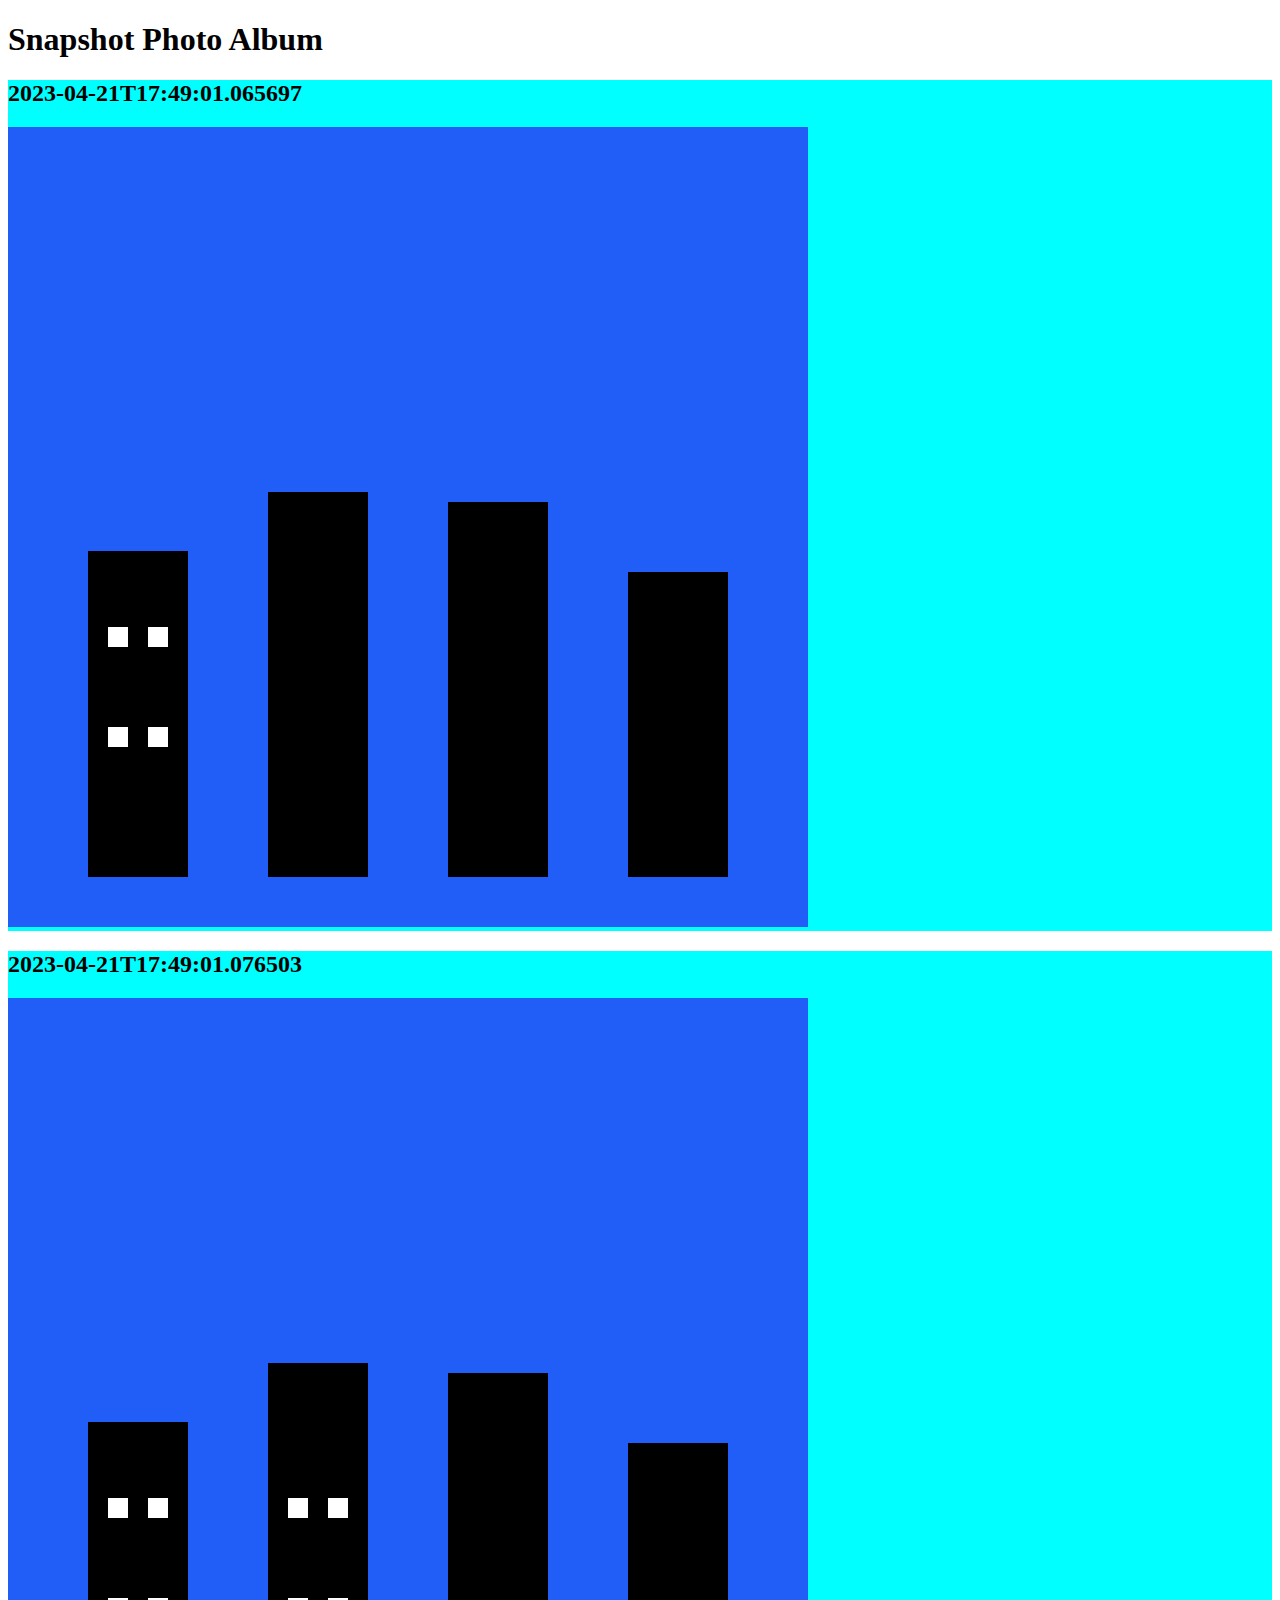
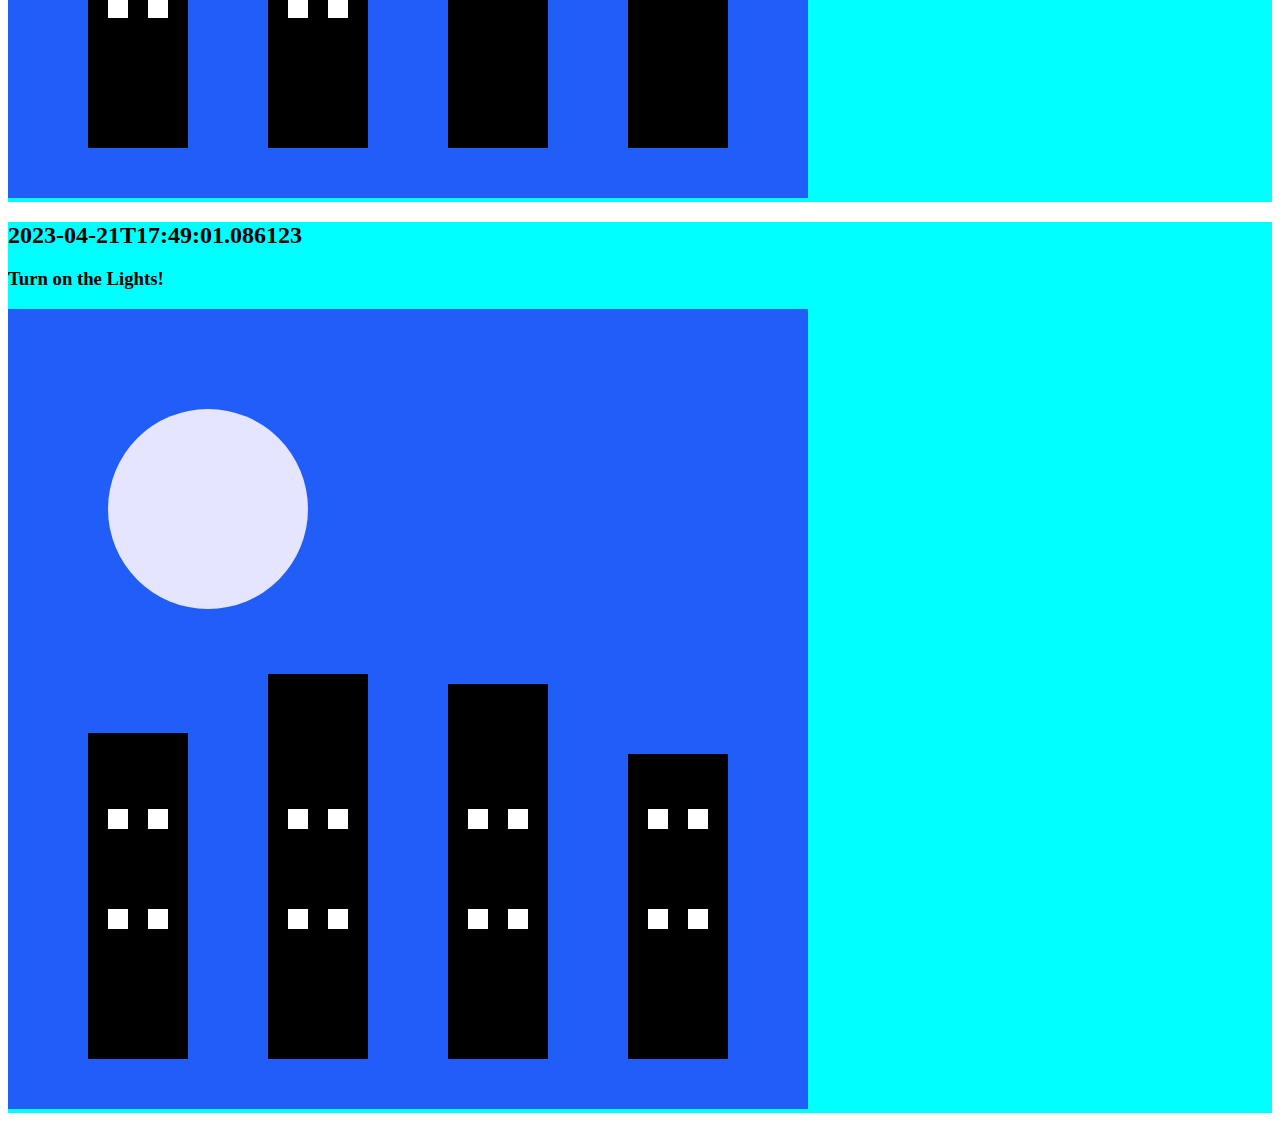
<file: albums/projects/buildingsOut.html>
<!DOCTYPE html>
<html lang="en">
<head>
    <meta charset="UTF-8">
    <meta http-equiv="X-UA-Compatible" content="IE=edge">
    <meta name="viewport" content="width=device-width, initial-scale=1.0">
    <title>Shapes Photo Album</title>
</head>
<body>
<h1>Snapshot Photo Album</h1>
<div style="background-color: cyan;">
        <h2>2023-04-21T17:49:01.065697</h2>
        <svg width="800" height="800">
            <rect x="0.00" y="0.00" width="800.00" height="800.00" fill="rgb(33, 94, 248)" />
            <rect x="80.00" y="424.00" width="100.00" height="326.00" fill="rgb(0, 0, 0)" />
            <rect x="260.00" y="365.00" width="100.00" height="385.00" fill="rgb(0, 0, 0)" />
            <rect x="440.00" y="375.00" width="100.00" height="375.00" fill="rgb(0, 0, 0)" />
            <rect x="620.00" y="445.00" width="100.00" height="305.00" fill="rgb(0, 0, 0)" />
            <rect x="100.00" y="500.00" width="20.00" height="20.00" fill="rgb(255, 255, 255)" />
            <rect x="140.00" y="500.00" width="20.00" height="20.00" fill="rgb(255, 255, 255)" />
            <rect x="100.00" y="600.00" width="20.00" height="20.00" fill="rgb(255, 255, 255)" />
            <rect x="140.00" y="600.00" width="20.00" height="20.00" fill="rgb(255, 255, 255)" />
        </svg>
    </div>
<div style="background-color: cyan;">
        <h2>2023-04-21T17:49:01.076503</h2>
        <svg width="800" height="800">
            <rect x="0.00" y="0.00" width="800.00" height="800.00" fill="rgb(33, 94, 248)" />
            <rect x="80.00" y="424.00" width="100.00" height="326.00" fill="rgb(0, 0, 0)" />
            <rect x="260.00" y="365.00" width="100.00" height="385.00" fill="rgb(0, 0, 0)" />
            <rect x="440.00" y="375.00" width="100.00" height="375.00" fill="rgb(0, 0, 0)" />
            <rect x="620.00" y="445.00" width="100.00" height="305.00" fill="rgb(0, 0, 0)" />
            <rect x="100.00" y="500.00" width="20.00" height="20.00" fill="rgb(255, 255, 255)" />
            <rect x="140.00" y="500.00" width="20.00" height="20.00" fill="rgb(255, 255, 255)" />
            <rect x="100.00" y="600.00" width="20.00" height="20.00" fill="rgb(255, 255, 255)" />
            <rect x="140.00" y="600.00" width="20.00" height="20.00" fill="rgb(255, 255, 255)" />
            <rect x="280.00" y="500.00" width="20.00" height="20.00" fill="rgb(255, 255, 255)" />
            <rect x="320.00" y="500.00" width="20.00" height="20.00" fill="rgb(255, 255, 255)" />
            <rect x="280.00" y="600.00" width="20.00" height="20.00" fill="rgb(255, 255, 255)" />
            <rect x="320.00" y="600.00" width="20.00" height="20.00" fill="rgb(255, 255, 255)" />
        </svg>
    </div>
<div style="background-color: cyan;">
        <h2>2023-04-21T17:49:01.086123</h2>
        <h3>Turn on the Lights!</h3>
        <svg width="800" height="800">
            <rect x="0.00" y="0.00" width="800.00" height="800.00" fill="rgb(33, 94, 248)" />
            <rect x="80.00" y="424.00" width="100.00" height="326.00" fill="rgb(0, 0, 0)" />
            <rect x="260.00" y="365.00" width="100.00" height="385.00" fill="rgb(0, 0, 0)" />
            <rect x="440.00" y="375.00" width="100.00" height="375.00" fill="rgb(0, 0, 0)" />
            <rect x="620.00" y="445.00" width="100.00" height="305.00" fill="rgb(0, 0, 0)" />
            <rect x="100.00" y="500.00" width="20.00" height="20.00" fill="rgb(255, 255, 255)" />
            <rect x="140.00" y="500.00" width="20.00" height="20.00" fill="rgb(255, 255, 255)" />
            <rect x="100.00" y="600.00" width="20.00" height="20.00" fill="rgb(255, 255, 255)" />
            <rect x="140.00" y="600.00" width="20.00" height="20.00" fill="rgb(255, 255, 255)" />
            <rect x="280.00" y="500.00" width="20.00" height="20.00" fill="rgb(255, 255, 255)" />
            <rect x="320.00" y="500.00" width="20.00" height="20.00" fill="rgb(255, 255, 255)" />
            <rect x="280.00" y="600.00" width="20.00" height="20.00" fill="rgb(255, 255, 255)" />
            <rect x="320.00" y="600.00" width="20.00" height="20.00" fill="rgb(255, 255, 255)" />
            <rect x="460.00" y="500.00" width="20.00" height="20.00" fill="rgb(255, 255, 255)" />
            <rect x="500.00" y="500.00" width="20.00" height="20.00" fill="rgb(255, 255, 255)" />
            <rect x="460.00" y="600.00" width="20.00" height="20.00" fill="rgb(255, 255, 255)" />
            <rect x="500.00" y="600.00" width="20.00" height="20.00" fill="rgb(255, 255, 255)" />
            <rect x="640.00" y="500.00" width="20.00" height="20.00" fill="rgb(255, 255, 255)" />
            <rect x="680.00" y="500.00" width="20.00" height="20.00" fill="rgb(255, 255, 255)" />
            <rect x="640.00" y="600.00" width="20.00" height="20.00" fill="rgb(255, 255, 255)" />
            <rect x="680.00" y="600.00" width="20.00" height="20.00" fill="rgb(255, 255, 255)" />
            <ellipse cx="200.00" cy="200.00" rx="100.00" ry="100.00" fill="rgb(229, 229, 255)" />
        </svg>
    </div>
</body>
</html>
</file>
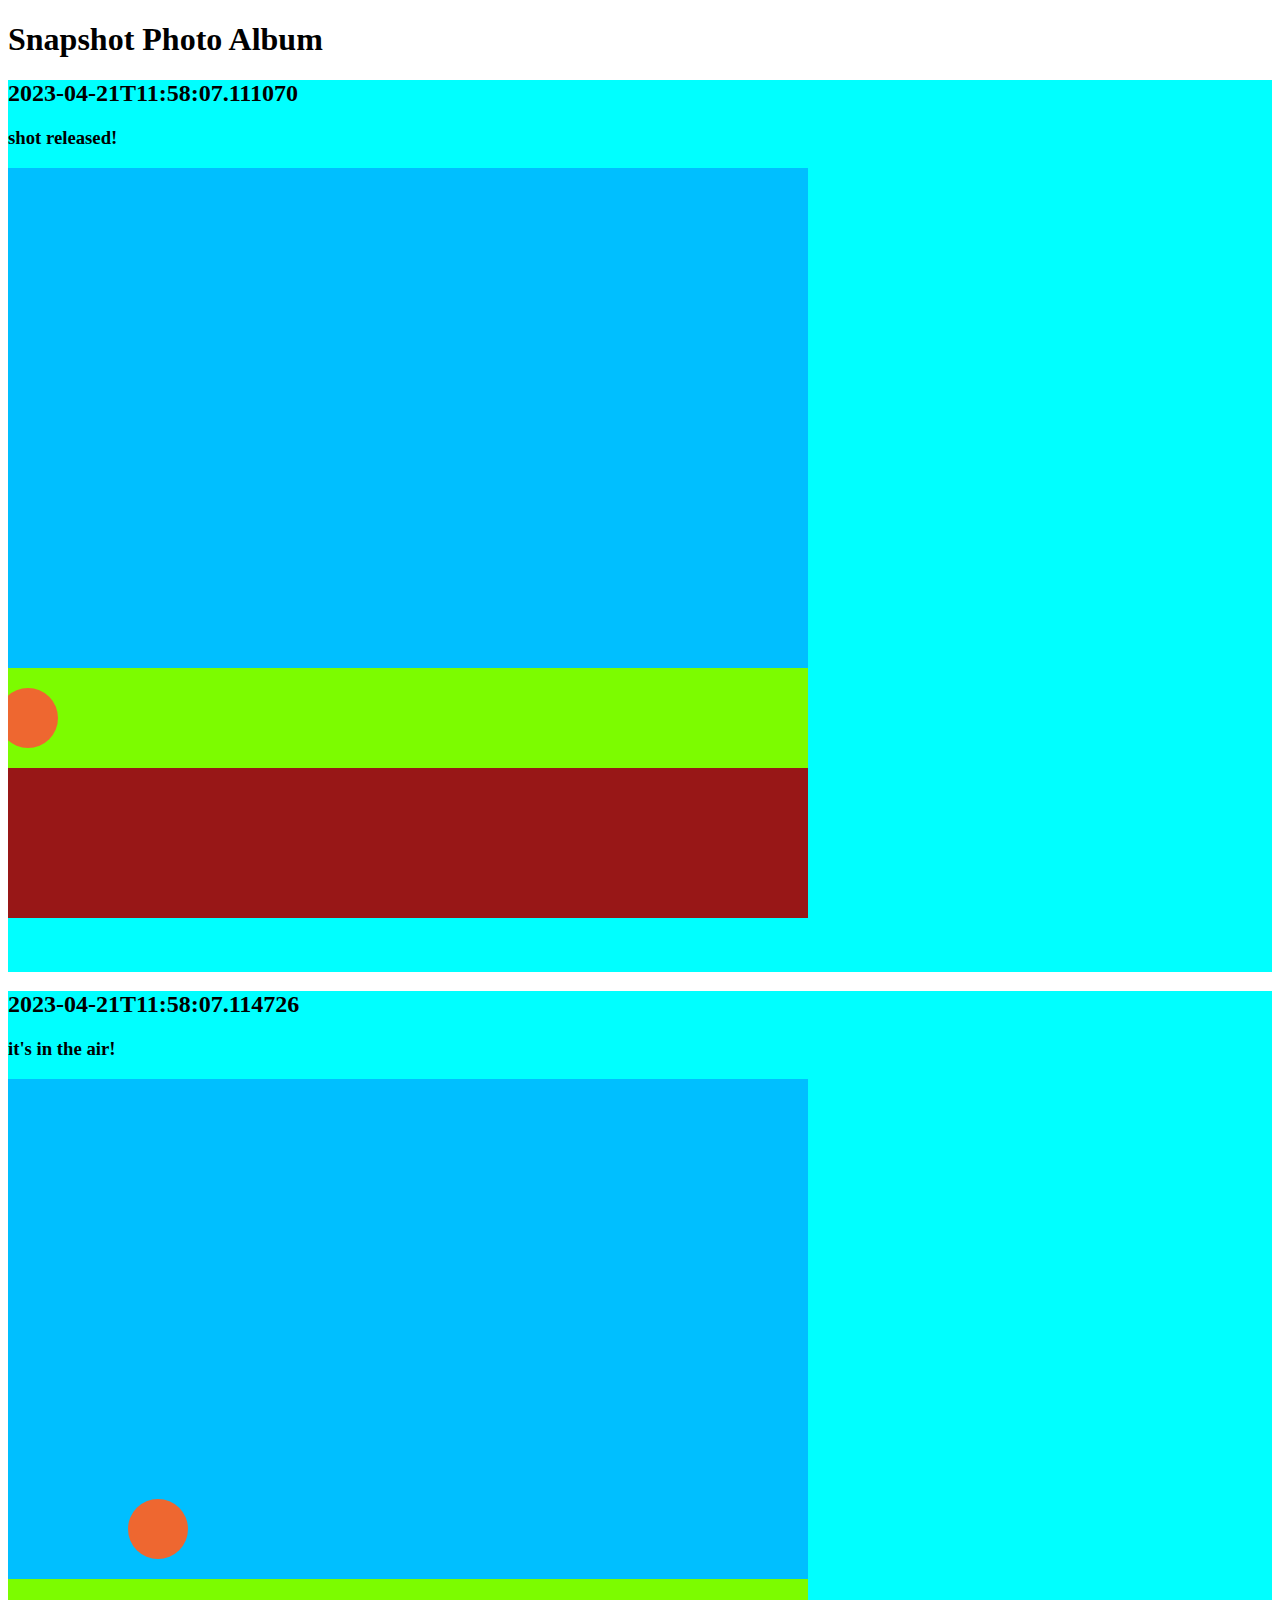
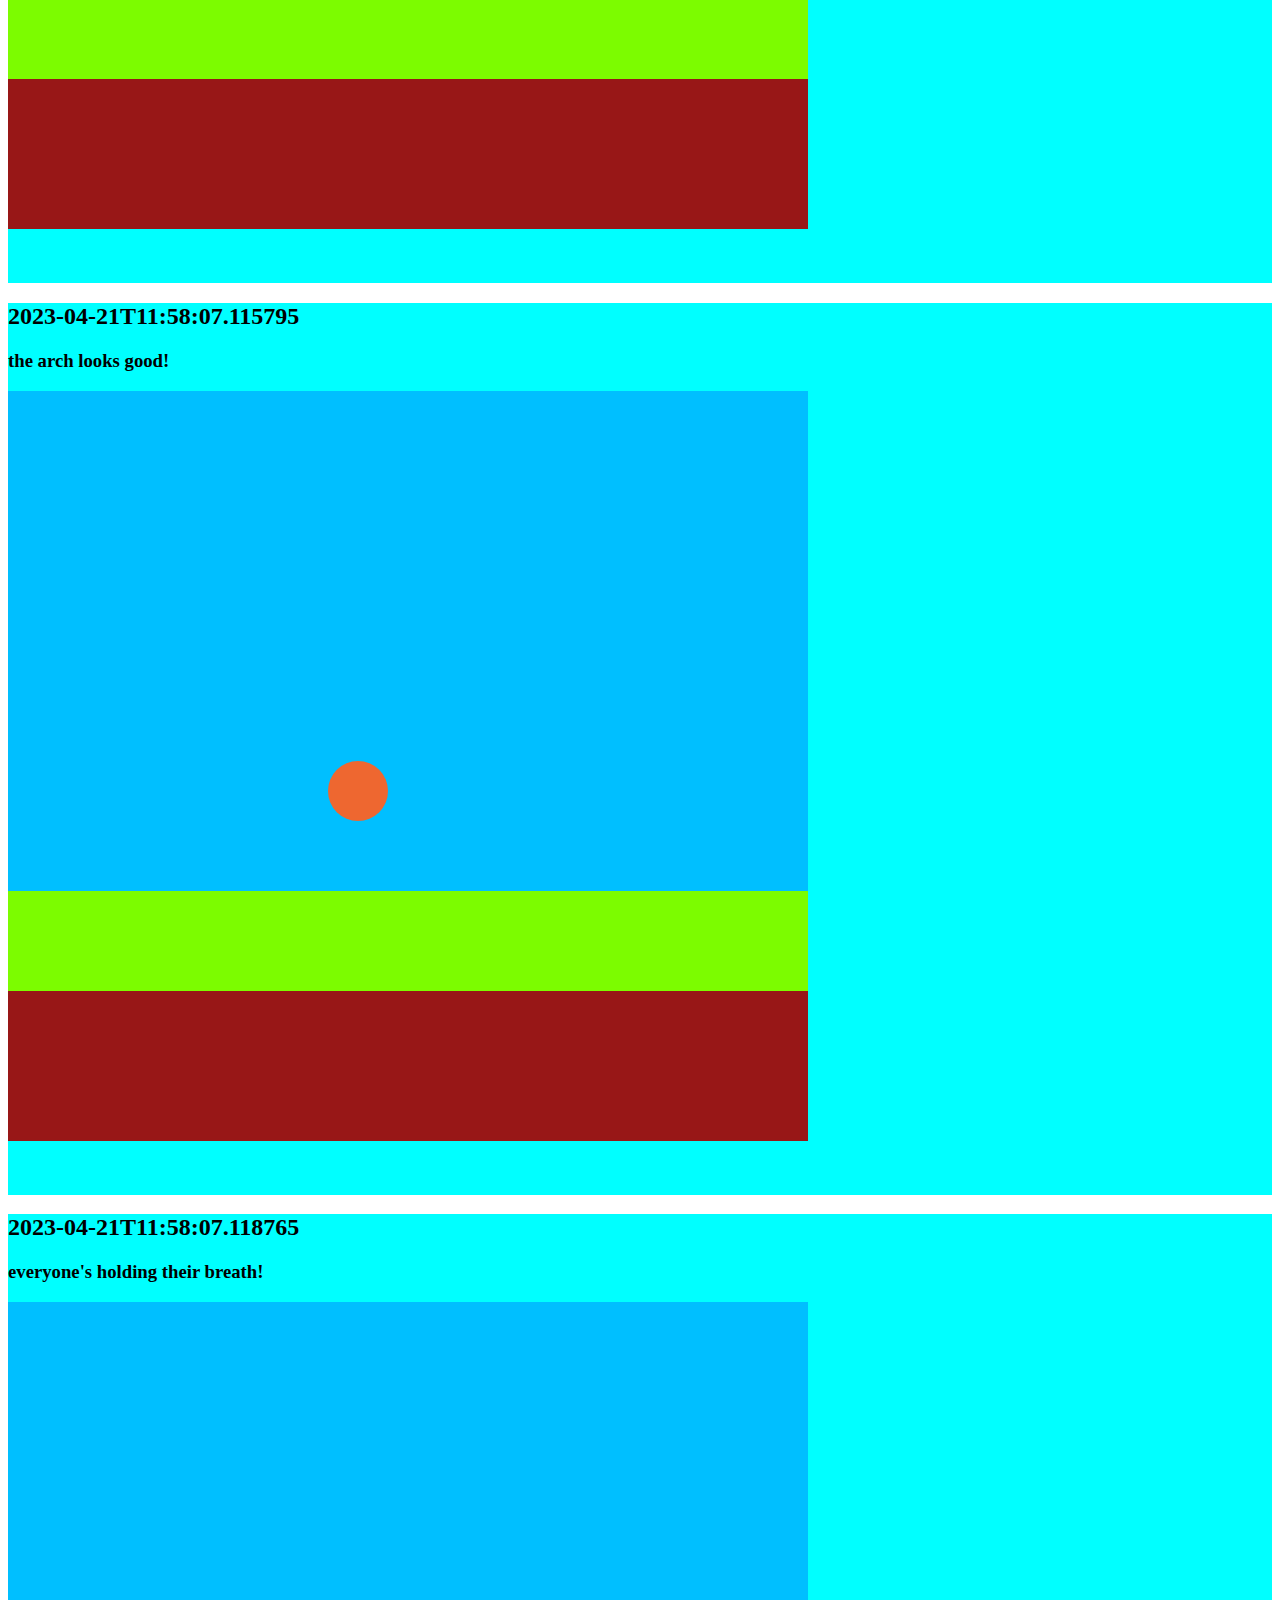
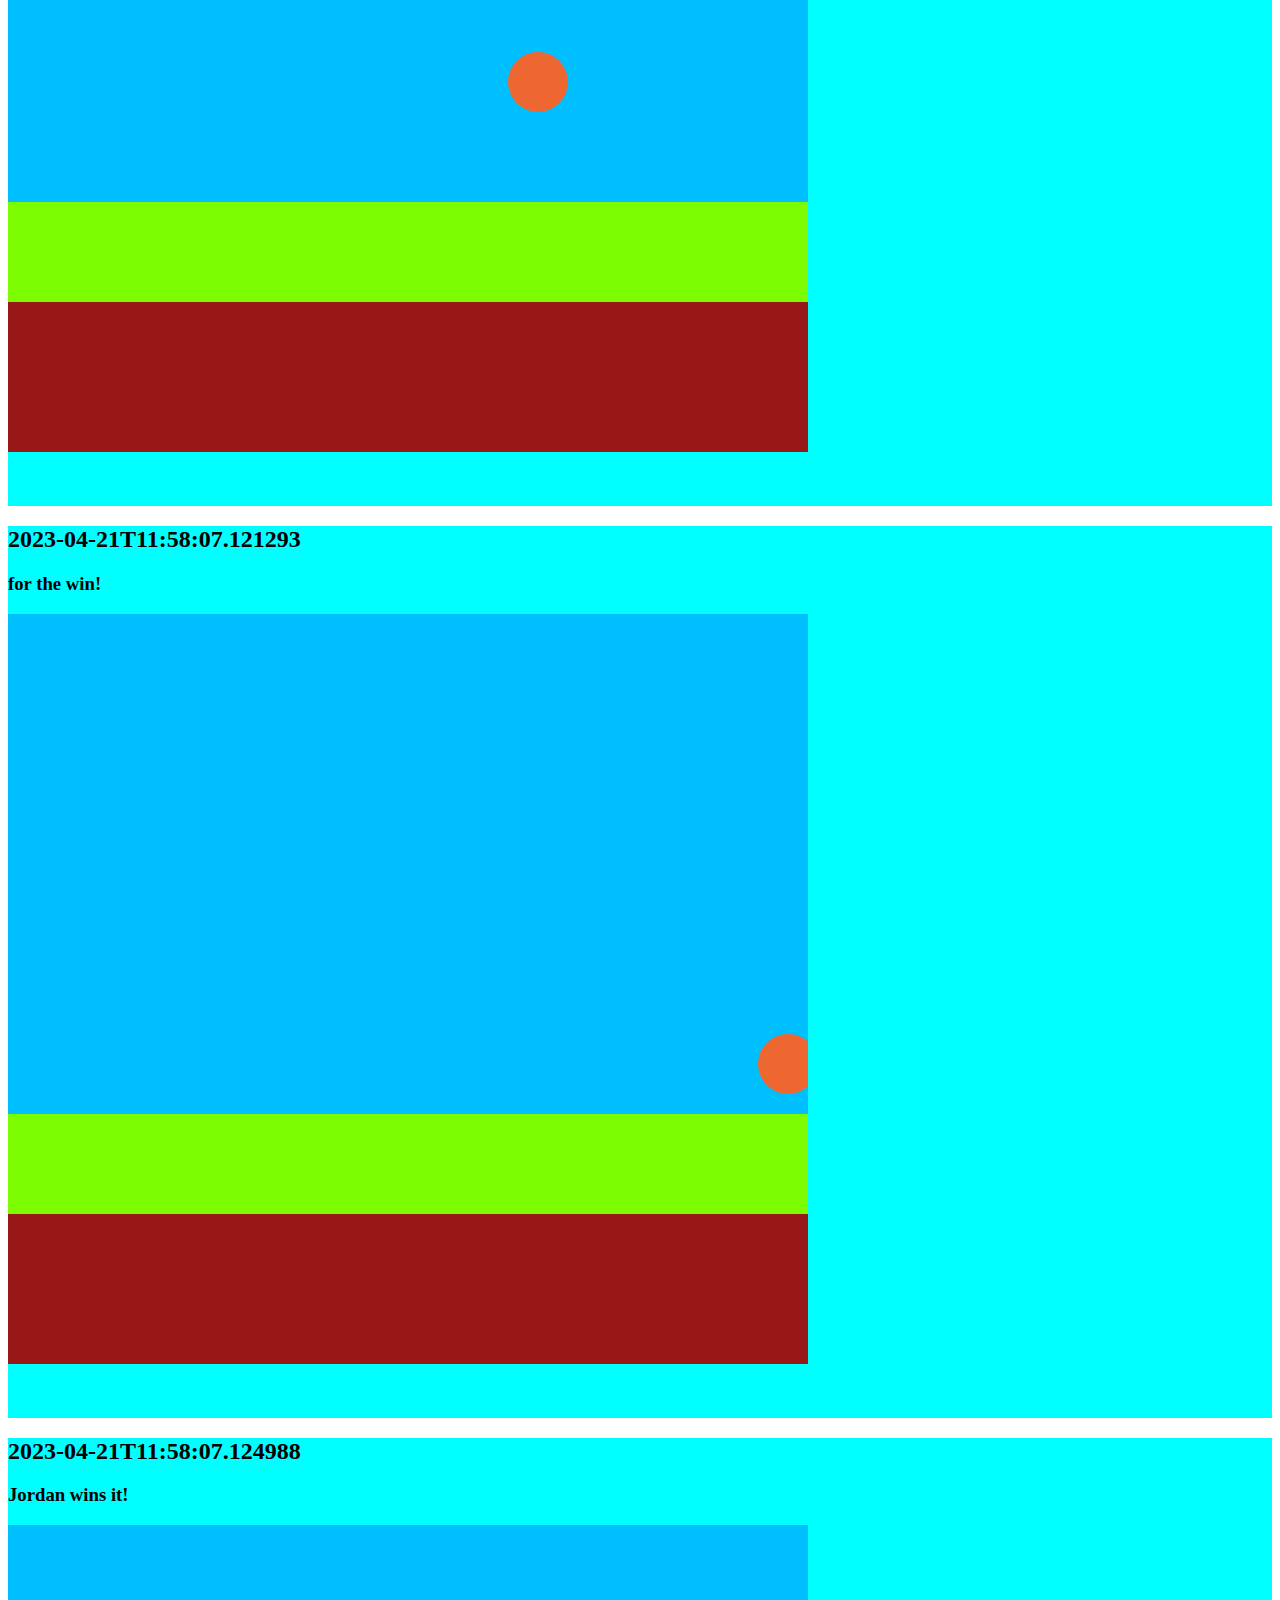
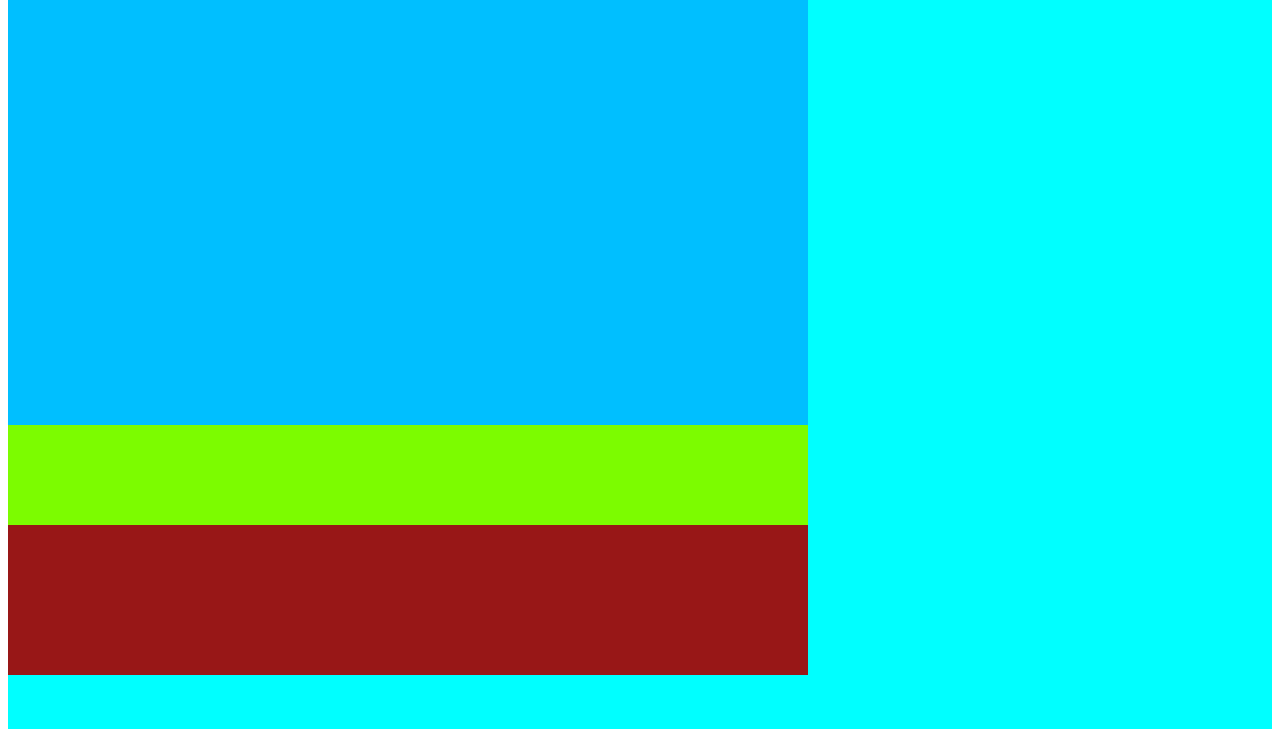
<file: albums/projects/hoops.html>
<!DOCTYPE html>
<html lang="en">
<head>
    <meta charset="UTF-8">
    <meta http-equiv="X-UA-Compatible" content="IE=edge">
    <meta name="viewport" content="width=device-width, initial-scale=1.0">
    <title>Shapes Photo Album</title>
</head>
<body>
<h1>Snapshot Photo Album</h1>
<div style="background-color: cyan;">
        <h2>2023-04-21T11:58:07.111070</h2>
        <h3>shot released!</h3>
        <svg width="800" height="800">
            <rect x="0.00" y="0.00" width="1000.00" height="500.00" fill="rgb(0, 191, 255)" />
            <rect x="0.00" y="500.00" width="1000.00" height="100.00" fill="rgb(124, 252, 0)" />
            <rect x="0.00" y="600.00" width="1000.00" height="150.00" fill="rgb(152, 23, 23)" />
            <rect x="950.00" y="560.00" width="20.00" height="100.00" fill="rgb(187, 187, 187)" />
            <rect x="930.00" y="540.00" width="20.00" height="20.00" fill="rgb(187, 187, 187)" />
            <rect x="910.00" y="520.00" width="20.00" height="20.00" fill="rgb(187, 187, 187)" />
            <rect x="895.00" y="470.00" width="15.00" height="80.00" fill="rgb(246, 254, 255)" />
            <ellipse cx="20.00" cy="550.00" rx="30.00" ry="30.00" fill="rgb(238, 103, 48)" />
            <ellipse cx="860.00" cy="525.00" rx="35.00" ry="5.00" fill="rgb(250, 131, 32)" />
            <ellipse cx="860.00" cy="530.00" rx="5.00" ry="35.00" fill="rgb(246, 254, 255)" />
            <ellipse cx="868.00" cy="530.00" rx="5.00" ry="35.00" fill="rgb(246, 254, 255)" />
            <ellipse cx="876.00" cy="530.00" rx="5.00" ry="35.00" fill="rgb(246, 254, 255)" />
            <ellipse cx="884.00" cy="530.00" rx="5.00" ry="35.00" fill="rgb(246, 254, 255)" />
            <ellipse cx="860.00" cy="535.00" rx="30.00" ry="3.00" fill="rgb(246, 254, 255)" />
            <ellipse cx="860.00" cy="545.00" rx="30.00" ry="3.00" fill="rgb(246, 254, 255)" />
            <ellipse cx="860.00" cy="555.00" rx="30.00" ry="3.00" fill="rgb(246, 254, 255)" />
        </svg>
    </div>
<div style="background-color: cyan;">
        <h2>2023-04-21T11:58:07.114726</h2>
        <h3>it's in the air!</h3>
        <svg width="800" height="800">
            <rect x="0.00" y="0.00" width="1000.00" height="500.00" fill="rgb(0, 191, 255)" />
            <rect x="0.00" y="500.00" width="1000.00" height="100.00" fill="rgb(124, 252, 0)" />
            <rect x="0.00" y="600.00" width="1000.00" height="150.00" fill="rgb(152, 23, 23)" />
            <rect x="950.00" y="560.00" width="20.00" height="100.00" fill="rgb(187, 187, 187)" />
            <rect x="930.00" y="540.00" width="20.00" height="20.00" fill="rgb(187, 187, 187)" />
            <rect x="910.00" y="520.00" width="20.00" height="20.00" fill="rgb(187, 187, 187)" />
            <rect x="895.00" y="470.00" width="15.00" height="80.00" fill="rgb(246, 254, 255)" />
            <ellipse cx="150.00" cy="450.00" rx="30.00" ry="30.00" fill="rgb(238, 103, 48)" />
            <ellipse cx="860.00" cy="525.00" rx="35.00" ry="5.00" fill="rgb(250, 131, 32)" />
            <ellipse cx="860.00" cy="530.00" rx="5.00" ry="35.00" fill="rgb(246, 254, 255)" />
            <ellipse cx="868.00" cy="530.00" rx="5.00" ry="35.00" fill="rgb(246, 254, 255)" />
            <ellipse cx="876.00" cy="530.00" rx="5.00" ry="35.00" fill="rgb(246, 254, 255)" />
            <ellipse cx="884.00" cy="530.00" rx="5.00" ry="35.00" fill="rgb(246, 254, 255)" />
            <ellipse cx="860.00" cy="535.00" rx="30.00" ry="3.00" fill="rgb(246, 254, 255)" />
            <ellipse cx="860.00" cy="545.00" rx="30.00" ry="3.00" fill="rgb(246, 254, 255)" />
            <ellipse cx="860.00" cy="555.00" rx="30.00" ry="3.00" fill="rgb(246, 254, 255)" />
        </svg>
    </div>
<div style="background-color: cyan;">
        <h2>2023-04-21T11:58:07.115795</h2>
        <h3>the arch looks good!</h3>
        <svg width="800" height="800">
            <rect x="0.00" y="0.00" width="1000.00" height="500.00" fill="rgb(0, 191, 255)" />
            <rect x="0.00" y="500.00" width="1000.00" height="100.00" fill="rgb(124, 252, 0)" />
            <rect x="0.00" y="600.00" width="1000.00" height="150.00" fill="rgb(152, 23, 23)" />
            <rect x="950.00" y="560.00" width="20.00" height="100.00" fill="rgb(187, 187, 187)" />
            <rect x="930.00" y="540.00" width="20.00" height="20.00" fill="rgb(187, 187, 187)" />
            <rect x="910.00" y="520.00" width="20.00" height="20.00" fill="rgb(187, 187, 187)" />
            <rect x="895.00" y="470.00" width="15.00" height="80.00" fill="rgb(246, 254, 255)" />
            <ellipse cx="350.00" cy="400.00" rx="30.00" ry="30.00" fill="rgb(238, 103, 48)" />
            <ellipse cx="860.00" cy="525.00" rx="35.00" ry="5.00" fill="rgb(250, 131, 32)" />
            <ellipse cx="860.00" cy="530.00" rx="5.00" ry="35.00" fill="rgb(246, 254, 255)" />
            <ellipse cx="868.00" cy="530.00" rx="5.00" ry="35.00" fill="rgb(246, 254, 255)" />
            <ellipse cx="876.00" cy="530.00" rx="5.00" ry="35.00" fill="rgb(246, 254, 255)" />
            <ellipse cx="884.00" cy="530.00" rx="5.00" ry="35.00" fill="rgb(246, 254, 255)" />
            <ellipse cx="860.00" cy="535.00" rx="30.00" ry="3.00" fill="rgb(246, 254, 255)" />
            <ellipse cx="860.00" cy="545.00" rx="30.00" ry="3.00" fill="rgb(246, 254, 255)" />
            <ellipse cx="860.00" cy="555.00" rx="30.00" ry="3.00" fill="rgb(246, 254, 255)" />
        </svg>
    </div>
<div style="background-color: cyan;">
        <h2>2023-04-21T11:58:07.118765</h2>
        <h3>everyone's holding their breath!</h3>
        <svg width="800" height="800">
            <rect x="0.00" y="0.00" width="1000.00" height="500.00" fill="rgb(0, 191, 255)" />
            <rect x="0.00" y="500.00" width="1000.00" height="100.00" fill="rgb(124, 252, 0)" />
            <rect x="0.00" y="600.00" width="1000.00" height="150.00" fill="rgb(152, 23, 23)" />
            <rect x="950.00" y="560.00" width="20.00" height="100.00" fill="rgb(187, 187, 187)" />
            <rect x="930.00" y="540.00" width="20.00" height="20.00" fill="rgb(187, 187, 187)" />
            <rect x="910.00" y="520.00" width="20.00" height="20.00" fill="rgb(187, 187, 187)" />
            <rect x="895.00" y="470.00" width="15.00" height="80.00" fill="rgb(246, 254, 255)" />
            <ellipse cx="530.00" cy="380.00" rx="30.00" ry="30.00" fill="rgb(238, 103, 48)" />
            <ellipse cx="860.00" cy="525.00" rx="35.00" ry="5.00" fill="rgb(250, 131, 32)" />
            <ellipse cx="860.00" cy="530.00" rx="5.00" ry="35.00" fill="rgb(246, 254, 255)" />
            <ellipse cx="868.00" cy="530.00" rx="5.00" ry="35.00" fill="rgb(246, 254, 255)" />
            <ellipse cx="876.00" cy="530.00" rx="5.00" ry="35.00" fill="rgb(246, 254, 255)" />
            <ellipse cx="884.00" cy="530.00" rx="5.00" ry="35.00" fill="rgb(246, 254, 255)" />
            <ellipse cx="860.00" cy="535.00" rx="30.00" ry="3.00" fill="rgb(246, 254, 255)" />
            <ellipse cx="860.00" cy="545.00" rx="30.00" ry="3.00" fill="rgb(246, 254, 255)" />
            <ellipse cx="860.00" cy="555.00" rx="30.00" ry="3.00" fill="rgb(246, 254, 255)" />
        </svg>
    </div>
<div style="background-color: cyan;">
        <h2>2023-04-21T11:58:07.121293</h2>
        <h3>for the win!</h3>
        <svg width="800" height="800">
            <rect x="0.00" y="0.00" width="1000.00" height="500.00" fill="rgb(0, 191, 255)" />
            <rect x="0.00" y="500.00" width="1000.00" height="100.00" fill="rgb(124, 252, 0)" />
            <rect x="0.00" y="600.00" width="1000.00" height="150.00" fill="rgb(152, 23, 23)" />
            <rect x="950.00" y="560.00" width="20.00" height="100.00" fill="rgb(187, 187, 187)" />
            <rect x="930.00" y="540.00" width="20.00" height="20.00" fill="rgb(187, 187, 187)" />
            <rect x="910.00" y="520.00" width="20.00" height="20.00" fill="rgb(187, 187, 187)" />
            <rect x="895.00" y="470.00" width="15.00" height="80.00" fill="rgb(246, 254, 255)" />
            <ellipse cx="780.00" cy="450.00" rx="30.00" ry="30.00" fill="rgb(238, 103, 48)" />
            <ellipse cx="860.00" cy="525.00" rx="35.00" ry="5.00" fill="rgb(250, 131, 32)" />
            <ellipse cx="860.00" cy="530.00" rx="5.00" ry="35.00" fill="rgb(246, 254, 255)" />
            <ellipse cx="868.00" cy="530.00" rx="5.00" ry="35.00" fill="rgb(246, 254, 255)" />
            <ellipse cx="876.00" cy="530.00" rx="5.00" ry="35.00" fill="rgb(246, 254, 255)" />
            <ellipse cx="884.00" cy="530.00" rx="5.00" ry="35.00" fill="rgb(246, 254, 255)" />
            <ellipse cx="860.00" cy="535.00" rx="30.00" ry="3.00" fill="rgb(246, 254, 255)" />
            <ellipse cx="860.00" cy="545.00" rx="30.00" ry="3.00" fill="rgb(246, 254, 255)" />
            <ellipse cx="860.00" cy="555.00" rx="30.00" ry="3.00" fill="rgb(246, 254, 255)" />
        </svg>
    </div>
<div style="background-color: cyan;">
        <h2>2023-04-21T11:58:07.124988</h2>
        <h3>Jordan wins it!</h3>
        <svg width="800" height="800">
            <rect x="0.00" y="0.00" width="1000.00" height="500.00" fill="rgb(0, 191, 255)" />
            <rect x="0.00" y="500.00" width="1000.00" height="100.00" fill="rgb(124, 252, 0)" />
            <rect x="0.00" y="600.00" width="1000.00" height="150.00" fill="rgb(152, 23, 23)" />
            <rect x="950.00" y="560.00" width="20.00" height="100.00" fill="rgb(187, 187, 187)" />
            <rect x="930.00" y="540.00" width="20.00" height="20.00" fill="rgb(187, 187, 187)" />
            <rect x="910.00" y="520.00" width="20.00" height="20.00" fill="rgb(187, 187, 187)" />
            <rect x="895.00" y="470.00" width="15.00" height="80.00" fill="rgb(246, 254, 255)" />
            <ellipse cx="860.00" cy="520.00" rx="30.00" ry="30.00" fill="rgb(238, 103, 48)" />
            <ellipse cx="860.00" cy="525.00" rx="35.00" ry="5.00" fill="rgb(250, 131, 32)" />
            <ellipse cx="860.00" cy="530.00" rx="5.00" ry="35.00" fill="rgb(246, 254, 255)" />
            <ellipse cx="868.00" cy="530.00" rx="5.00" ry="35.00" fill="rgb(246, 254, 255)" />
            <ellipse cx="876.00" cy="530.00" rx="5.00" ry="35.00" fill="rgb(246, 254, 255)" />
            <ellipse cx="884.00" cy="530.00" rx="5.00" ry="35.00" fill="rgb(246, 254, 255)" />
            <ellipse cx="860.00" cy="535.00" rx="30.00" ry="3.00" fill="rgb(246, 254, 255)" />
            <ellipse cx="860.00" cy="545.00" rx="30.00" ry="3.00" fill="rgb(246, 254, 255)" />
            <ellipse cx="860.00" cy="555.00" rx="30.00" ry="3.00" fill="rgb(246, 254, 255)" />
        </svg>
    </div>
</body>
</html>
</file>
